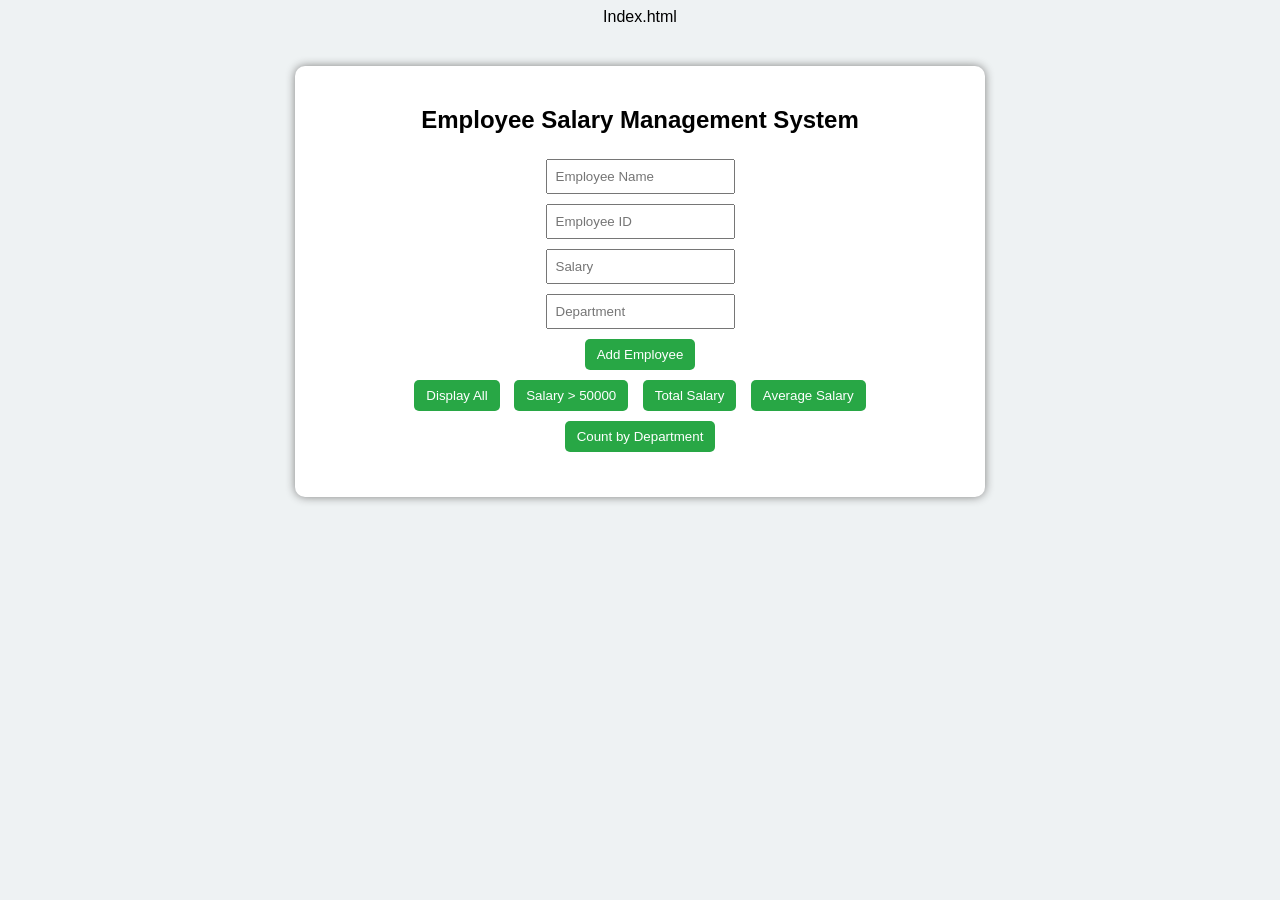
<file: Exp 5/index.html>
Index.html <!doctype html>
<html>
  <head>
    <title>Employee Salary Management</title>
    <link rel="stylesheet" href="index.css" />
    <script src="main.js"></script>
  </head>
  <body>
    <div class="container">
      <h2>Employee Salary Management System</h2>
      <input type="text" id="name" placeholder="Employee Name" /><br />
      <input type="text" id="empId" placeholder="Employee ID" /><br />
      <input type="number" id="salary" placeholder="Salary" /><br />
      <input type="text" id="dept" placeholder="Department" /><br />
      <button onclick="addEmployee()">Add Employee</button><br />
      <button onclick="displayEmployees()">Display All</button>
      <button onclick="filterSalary()">Salary > 50000</button>
      <button onclick="totalSalary()">Total Salary</button>
      <button onclick="averageSalary()">Average Salary</button><br />
      <button onclick="countDepartment()">Count by Department</button>
      <div id="output"></div>
    </div>
  </body>
</html>
</file>
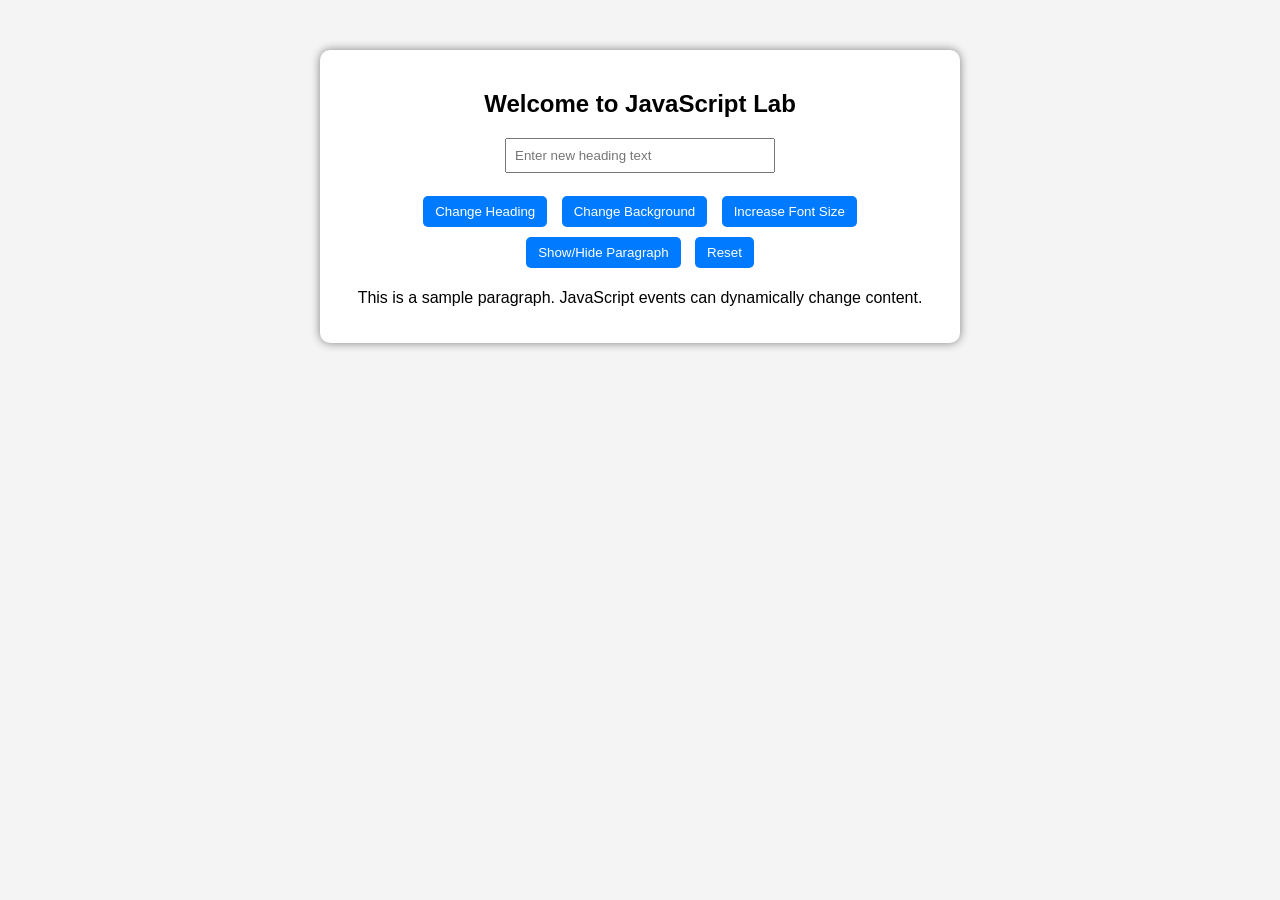
<file: Exp 6/index.html>
<!doctype html>
<html>
  <head>
    <title>Dynamic Content Changer</title>
    <link rel="stylesheet" href="index.css" />
    <script src="main.js"></script>
  </head>
  <body>
    <div class="container">
      <h2 id="mainHeading">Welcome to JavaScript Lab</h2>
      <input type="text" id="userInput" placeholder="Enter new heading text" />
      <br /><br />
      <button id="changeTextBtn">Change Heading</button>
      <button id="bgColorBtn">Change Background</button>
      <button id="fontSizeBtn">Increase Font Size</button>
      <button id="toggleBtn">Show/Hide Paragraph</button>
      <button id="resetBtn">Reset</button>
      <p id="paragraph">
        This is a sample paragraph. JavaScript events can dynamically change
        content.
      </p>
    </div>
  </body>
</html>
</file>
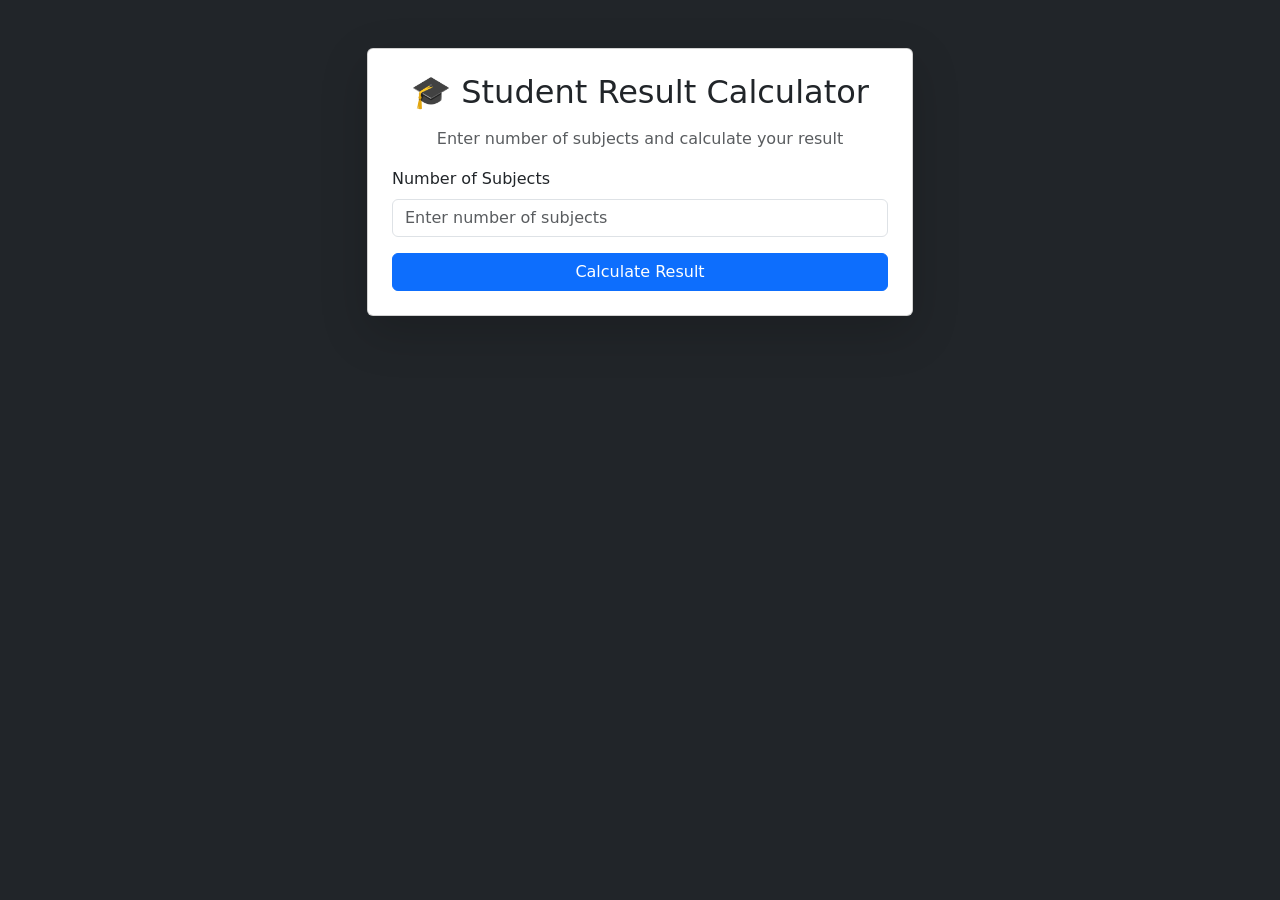
<file: E4index.html>
<!DOCTYPE html>
<html lang="en">
<head>

<meta charset="UTF-8">
<meta name="viewport" content="width=device-width, initial-scale=1.0">

<title>Student Result Calculator</title>

<link href="https://cdn.jsdelivr.net/npm/bootstrap@5.3.2/dist/css/bootstrap.min.css" rel="stylesheet">

</head>

<body class="bg-dark text-light">

<div class="container py-5">

<div class="row justify-content-center">

<div class="col-md-6">

<div class="card shadow-lg">

<div class="card-body p-4">

<h2 class="text-center mb-3">🎓 Student Result Calculator</h2>

<p class="text-center text-muted">
Enter number of subjects and calculate your result
</p>

<div class="mb-3">

<label class="form-label">Number of Subjects</label>

<input 
type="number"
id="numSubjects"
class="form-control"
placeholder="Enter number of subjects"
min="1"
max="20"
>

</div>

<div class="d-grid">

<button class="btn btn-primary"
onclick="calculateResult()">

Calculate Result

</button>

</div>

<div id="resultBox" class="mt-4 d-none"></div>

</div>

</div>

</div>

</div>

</div>

<script src="E4app.js"></script>

</body>
</html>
</file>
<file: Exp 5/index.css>
body {
  font-family: Arial;
  background-color: #eef2f3;
  text-align: center;
}
.container {
  width: 650px;
  margin: 40px auto;
  padding: 20px;
  background: white;
  border-radius: 10px;
  box-shadow: 0 0 10px gray;
}
input {
  padding: 8px;
  margin: 5px;
}
button {
  padding: 8px 12px;
  margin: 5px;
  background-color: #28a745;
  color: white;
  border: none;
  border-radius: 5px;
  cursor: pointer;
}
button:hover {
  background-color: #1e7e34;
}
#output {
  margin-top: 20px;
  text-align: left;
}
</file>
<file: Exp 6/index.css>
body {
  font-family: Arial;
  background-color: #f4f4f4;
  text-align: center;
}
.container {
  width: 600px;
  margin: 50px auto;
  padding: 20px;
  background: white;
  border-radius: 10px;
  box-shadow: 0 0 10px gray;
}
button {
  padding: 8px 12px;
  margin: 5px;
  background-color: #007bff;
  color: white;
  border: none;
  border-radius: 5px;
  cursor: pointer;
}
button:hover {
  background-color: #0056b3;
}
input {
  padding: 8px;
  width: 250px;
}
</file>
